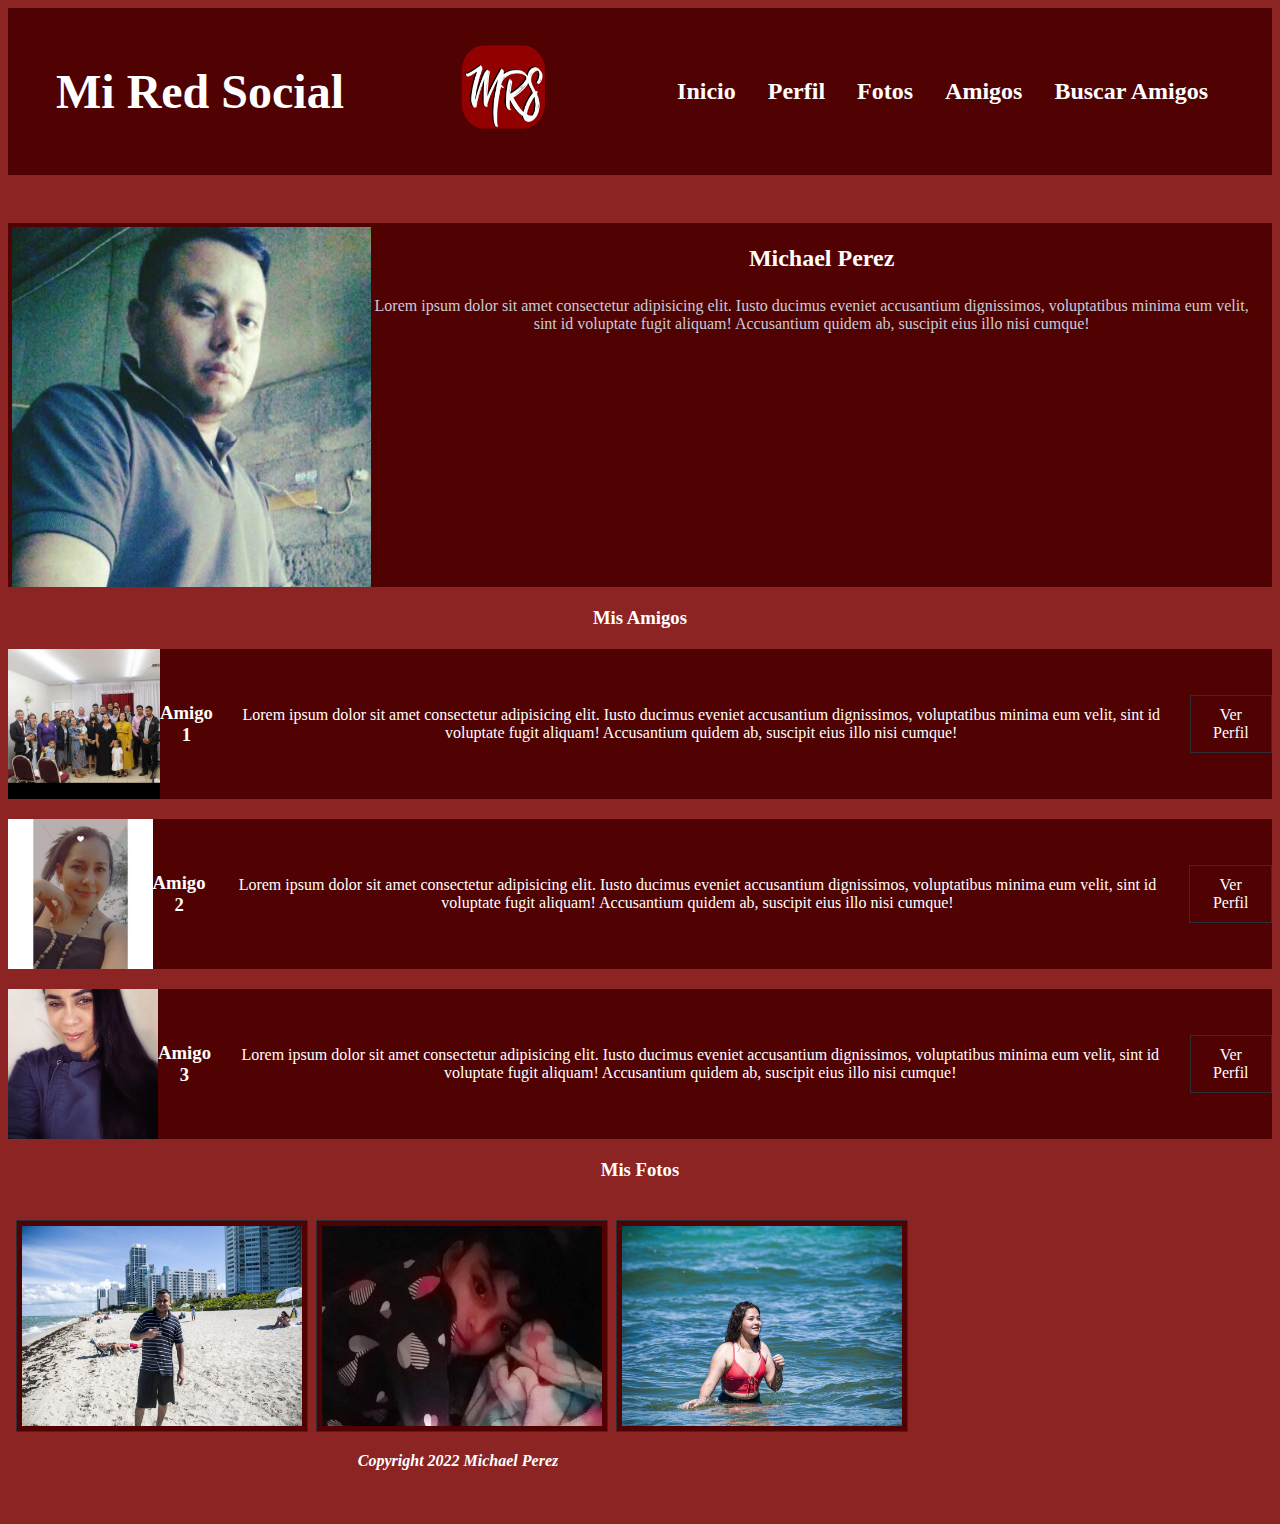
<file: index.html>
<!DOCTYPE html>
<html lang="en">
<head>
    <meta charset="UTF-8">
    <meta http-equiv="X-UA-Compatible" content="IE=edge">
    <meta name="viewport" content="width=device-width, initial-scale=1.0">
    <link rel="stylesheet" href="css/styles.css">
    <title>Mi Red Social</title>
</head>
<body>
    <header>
        <h1>Mi Red Social</h1>
        <div id="Logo">
            <img src="Mi Red Social.png" alt="Logo" height="150">
        </div>

        <nav class="Menu">
            <ul>
                <li><a href="Inicio.html">Inicio</a></li>
                <li><a href="Perfil.html">Perfil</a></li>
                <li><a href="Fotos.html">Fotos</a></li>
                <li><a href="Amigos.html">Amigos</a></li>
                <li><a href="Buscar Amigos.html">Buscar Amigos</a></li>
            </ul>
        </nav>

    </header>
<section id="Perfil">
    <img src="imagen/yo.jpg">
    <h2>Michael Perez</h2>
    <p>Lorem ipsum dolor sit amet consectetur adipisicing elit. 
    Iusto ducimus eveniet accusantium dignissimos, 
    voluptatibus minima eum velit, sint id voluptate fugit aliquam! 
    Accusantium quidem ab, suscipit eius illo nisi cumque!</p>
</section>

<section id="Recuadros">
<h3>Mis Amigos</h3>
</section>

<section class="Recuadro">
    <img src="imagen/amigo 1.jpg" height="150">
    <h3>Amigo 1</h3>
    <p class="Depcripcion">
        Lorem ipsum dolor sit amet consectetur adipisicing elit. 
    Iusto ducimus eveniet accusantium dignissimos, 
    voluptatibus minima eum velit, sint id voluptate fugit aliquam! 
    Accusantium quidem ab, suscipit eius illo nisi cumque!
    </p>
    <a href="" class="Boton">Ver Perfil</a><br><br>
</section>

<section class="Recuadro">
    <img src="imagen/amigo 2.jpg" height="150">
    <h3>Amigo 2</h3>
    <p class="Depcripcion">
        Lorem ipsum dolor sit amet consectetur adipisicing elit. 
    Iusto ducimus eveniet accusantium dignissimos, 
    voluptatibus minima eum velit, sint id voluptate fugit aliquam! 
    Accusantium quidem ab, suscipit eius illo nisi cumque!
    </p>
    <a href="" class="Boton">Ver Perfil</a><br><br>
</section>

<section class="Recuadro">
    <img src="imagen/amigo 3.jpg" height="150">
    <h3>Amigo 3</h3>
    <p class="Depcripcion">
        Lorem ipsum dolor sit amet consectetur adipisicing elit. 
    Iusto ducimus eveniet accusantium dignissimos, 
    voluptatibus minima eum velit, sint id voluptate fugit aliquam! 
    Accusantium quidem ab, suscipit eius illo nisi cumque!
    </p>
    <a href="" class="Boton">Ver Perfil</a><br><br>
</section>

<section id="Recuadro">
<h3>Mis Fotos</h3>

<section class="Recuadro">
    <img src="imagen/1.jpg" height="200" width="280">
</section>

<section class="Recuadro">
    <img src="imagen/2.png" height="200" width="280">
</section>

<section class="Recuadro">
    <img src="imagen/3.jpg" height="200" width="280">
</section>

</section>


<script src="js/java.js"></script>

</body>
<footer><strong><em>Copyright 2022 Michael Perez</em></strong></footer>
</html>
</file>
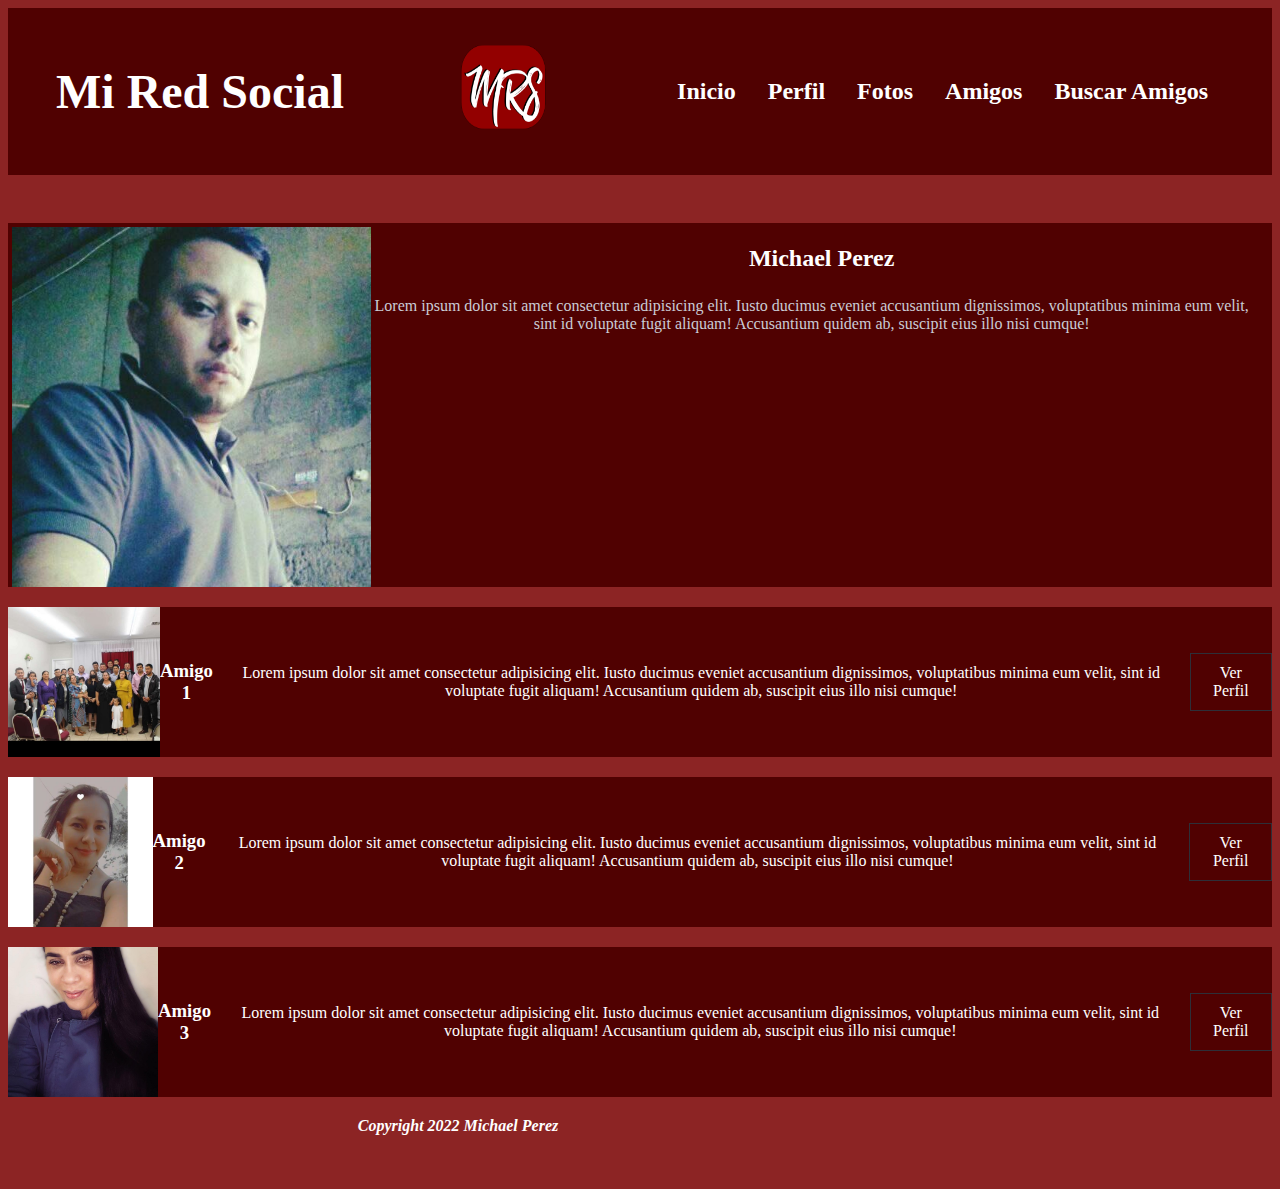
<file: Amigos.html>
<!DOCTYPE html>
<html lang="en">
<head>
    <meta charset="UTF-8">
    <meta http-equiv="X-UA-Compatible" content="IE=edge">
    <meta name="viewport" content="width=device-width, initial-scale=1.0">
    <link rel="stylesheet" href="css/styles.css">
    <title>Amigos</title>
</head>
<body>
    <header>
        <h1>Mi Red Social</h1>
        <div id="Logo">
            <img src="Mi Red Social.png" alt="Logo" height="150">
        </div>

        <nav class="Menu">
            <ul>
                <li><a href="Inicio.html">Inicio</a></li>
                <li><a href="Perfil.html">Perfil</a></li>
                <li><a href="Fotos.html">Fotos</a></li>
                <li><a href="Amigos.html">Amigos</a></li>
                <li><a href="Buscar Amigos.html">Buscar Amigos</a></li>
            </ul>
        </nav>

    </header>
<section id="Perfil">
    <img src="imagen/yo.jpg">
    <h2>Michael Perez</h2>
    <p>Lorem ipsum dolor sit amet consectetur adipisicing elit. 
    Iusto ducimus eveniet accusantium dignissimos, 
    voluptatibus minima eum velit, sint id voluptate fugit aliquam! 
    Accusantium quidem ab, suscipit eius illo nisi cumque!</p>
</section>

<section class="Recuadro">
    <img src="imagen/amigo 1.jpg" height="150">
    <h3>Amigo 1</h3>
    <p class="Depcripcion">
        Lorem ipsum dolor sit amet consectetur adipisicing elit. 
    Iusto ducimus eveniet accusantium dignissimos, 
    voluptatibus minima eum velit, sint id voluptate fugit aliquam! 
    Accusantium quidem ab, suscipit eius illo nisi cumque!
    </p>
    <a href="" class="Boton">Ver Perfil</a><br><br>

</section>

<section class="Recuadro">
    <img src="imagen/amigo 2.jpg" height="150">
    <h3>Amigo 2</h3>
    <p class="Depcripcion">
        Lorem ipsum dolor sit amet consectetur adipisicing elit. 
    Iusto ducimus eveniet accusantium dignissimos, 
    voluptatibus minima eum velit, sint id voluptate fugit aliquam! 
    Accusantium quidem ab, suscipit eius illo nisi cumque!
    </p>
    <a href="" class="Boton">Ver Perfil</a><br><br>

</section>

<section class="Recuadro">
    <img src="imagen/amigo 3.jpg" height="150">
    <h3>Amigo 3</h3>
    <p class="Depcripcion">
        Lorem ipsum dolor sit amet consectetur adipisicing elit. 
    Iusto ducimus eveniet accusantium dignissimos, 
    voluptatibus minima eum velit, sint id voluptate fugit aliquam! 
    Accusantium quidem ab, suscipit eius illo nisi cumque!
    </p>
    <a href="" class="Boton">Ver Perfil</a><br><br>


    <script src="js/java.js"></script>


</section>

</body>

<footer><strong><em>Copyright 2022 Michael Perez</em></strong></footer>

</html>
</file>
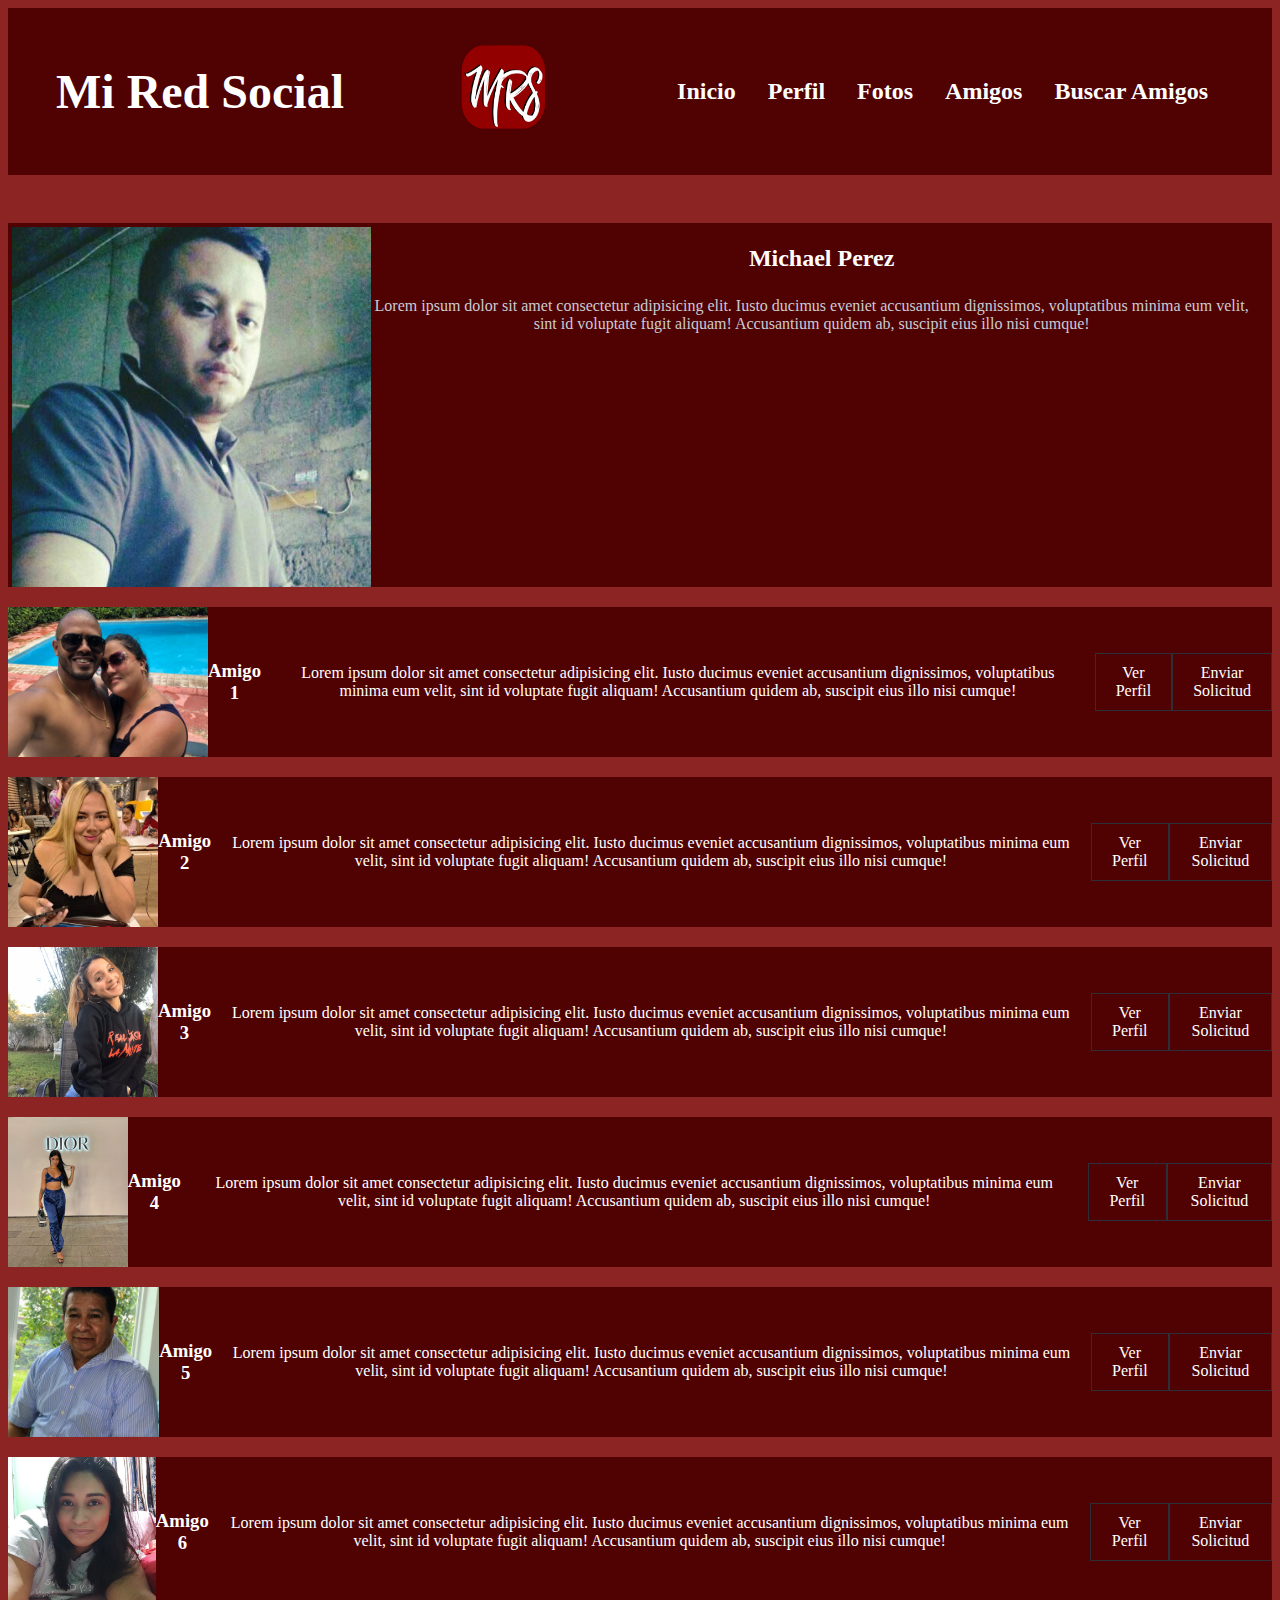
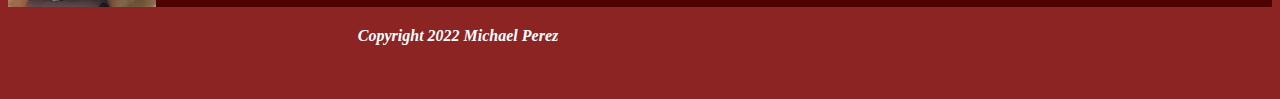
<file: Buscar Amigos.html>
<!DOCTYPE html>
<html lang="en">
<head>
    <meta charset="UTF-8">
    <meta http-equiv="X-UA-Compatible" content="IE=edge">
    <meta name="viewport" content="width=device-width, initial-scale=1.0">
    <link rel="stylesheet" href="css/styles.css">
    <title>Buscar Amigos</title>
</head>
<body>
    <header>
        <h1>Mi Red Social</h1>
        <div id="Logo">
            <img src="Mi Red Social.png" alt="Logo" height="150">
        </div>

        <nav class="Menu">
            <ul>
                <li><a href="Inicio.html">Inicio</a></li>
                <li><a href="Perfil.html">Perfil</a></li>
                <li><a href="Fotos.html">Fotos</a></li>
                <li><a href="Amigos.html">Amigos</a></li>
                <li><a href="Buscar Amigos.html">Buscar Amigos</a></li>
            </ul>
        </nav>

    </header>
<section id="Perfil">
    <img src="imagen/yo.jpg">
    <h2>Michael Perez</h2>
    <p>Lorem ipsum dolor sit amet consectetur adipisicing elit. 
    Iusto ducimus eveniet accusantium dignissimos, 
    voluptatibus minima eum velit, sint id voluptate fugit aliquam! 
    Accusantium quidem ab, suscipit eius illo nisi cumque!</p>
</section>

<section class="Recuadro">
    <img src="imagen/amigo 4.jpg" height="150">
    <h3>Amigo 1</h3>
    <p class="Depcripcion">
        Lorem ipsum dolor sit amet consectetur adipisicing elit. 
    Iusto ducimus eveniet accusantium dignissimos, 
    voluptatibus minima eum velit, sint id voluptate fugit aliquam! 
    Accusantium quidem ab, suscipit eius illo nisi cumque!
    </p>
    <a href="" class="Boton">Ver Perfil</a><br><br>
    <a href="" class="Boton">Enviar Solicitud</a><br><br>
</section>

<section class="Recuadro">
    <img src="imagen/amigo 5.jpg" height="150">
    <h3>Amigo 2</h3>
    <p class="Depcripcion">
        Lorem ipsum dolor sit amet consectetur adipisicing elit. 
    Iusto ducimus eveniet accusantium dignissimos, 
    voluptatibus minima eum velit, sint id voluptate fugit aliquam! 
    Accusantium quidem ab, suscipit eius illo nisi cumque!
    </p>
    <a href="" class="Boton">Ver Perfil</a><br><br>
    <a href="" class="Boton">Enviar Solicitud</a><br><br>
</section>

<section class="Recuadro">
    <img src="imagen/amigo 6.jpg" height="150">
    <h3>Amigo 3</h3>
    <p class="Depcripcion">
        Lorem ipsum dolor sit amet consectetur adipisicing elit. 
    Iusto ducimus eveniet accusantium dignissimos, 
    voluptatibus minima eum velit, sint id voluptate fugit aliquam! 
    Accusantium quidem ab, suscipit eius illo nisi cumque!
    </p>
    <a href="" class="Boton">Ver Perfil</a><br><br>
    <a href="" class="Boton">Enviar Solicitud</a><br><br>
</section>


<section class="Recuadro">
    <img src="imagen/amigo 7.jpg" height="150">
    <h3>Amigo 4</h3>
    <p class="Depcripcion">
        Lorem ipsum dolor sit amet consectetur adipisicing elit. 
    Iusto ducimus eveniet accusantium dignissimos, 
    voluptatibus minima eum velit, sint id voluptate fugit aliquam! 
    Accusantium quidem ab, suscipit eius illo nisi cumque!
    </p>
    <a href="" class="Boton">Ver Perfil</a><br><br>
    <a href="" class="Boton">Enviar Solicitud</a><br><br>
</section>


<section class="Recuadro">
    <img src="imagen/amigo 8.jpg" height="150">
    <h3>Amigo 5</h3>
    <p class="Depcripcion">
        Lorem ipsum dolor sit amet consectetur adipisicing elit. 
    Iusto ducimus eveniet accusantium dignissimos, 
    voluptatibus minima eum velit, sint id voluptate fugit aliquam! 
    Accusantium quidem ab, suscipit eius illo nisi cumque!
    </p>
    <a href="" class="Boton">Ver Perfil</a><br><br>
    <a href="" class="Boton">Enviar Solicitud</a><br><br>
</section>


<section class="Recuadro">
    <img src="imagen/amigo 9.jpg" height="150">
    <h3>Amigo 6</h3>
    <p class="Depcripcion">
        Lorem ipsum dolor sit amet consectetur adipisicing elit. 
    Iusto ducimus eveniet accusantium dignissimos, 
    voluptatibus minima eum velit, sint id voluptate fugit aliquam! 
    Accusantium quidem ab, suscipit eius illo nisi cumque!
    </p>
    <a href="" class="Boton">Ver Perfil</a><br><br>
    <a href="" class="Boton">Enviar Solicitud</a><br><br>
</section>


<script src="js/java.js"></script>

</body>

<footer><strong><em>Copyright 2022 Michael Perez</em></strong></footer>

</html>
</file>
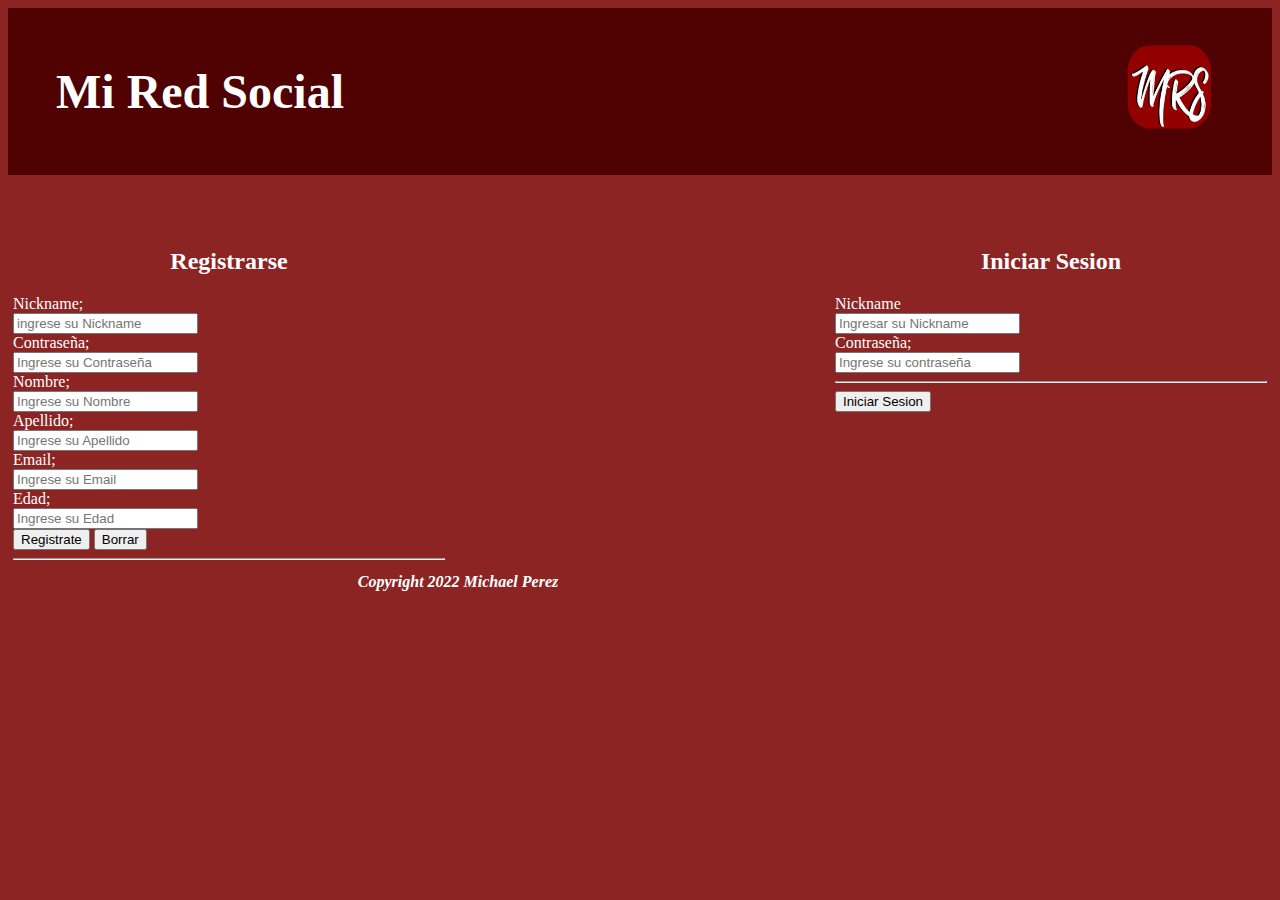
<file: Inicio.html>
<!DOCTYPE html>
<html lang="en">
<head>
    <meta charset="UTF-8">
    <meta http-equiv="X-UA-Compatible" content="IE=edge">
    <meta name="viewport" content="width=device-width, initial-scale=1.0">
    <link rel="stylesheet" href="css/styles.css">
    <title>Inicio</title>
</head>
<body>
    <header>
        <h1>Mi Red Social</h1>
        <div id="Logo">
            <img src="Mi Red Social.png" alt="Logo" height="150">
        </div>

       </header>

<section id="Formulario">
    <h2>Registrarse</h2>
    <form name="Nuevo Usuario" method="Post" action="php/ConexionCrearUsuario.php">
        Nickname;<br>
        <input type="text" name="Nickname" pattern="[a-zA-z0-9]" placeholder="ingrese su Nickname" required><br>

        Contraseña;<br>
        <input type="password" name="contraseña" maxlength="20" autocomplete="now-password" placeholder="Ingrese su Contraseña"><br>

        Nombre;<br>
        <input type="text" name="Nombre" placeholder="Ingrese su Nombre" required><br>

        Apellido;<br>
        <input type="text" name="Apellido" placeholder="Ingrese su Apellido" required><br>

        Email;<br>
        <input type="Email" name="correo" placeholder="Ingrese su Email" required><br>

        Edad;<br>
        <input type="number" name="Edad" min="18" placeholder="Ingrese su Edad" required><br>

        <input type="submit" name="enviar" class="boton" value="Registrate">
        <input type="Reset" class="boton" value="Borrar">

<hr>
    </form>
</section>

<section id="Formulario2">

<h2>Iniciar Sesion</h2>
<form name="Contacto" method="Post" action="php/IniciarSesion.php">
    Nickname <br>
    <input type="text" name="Nickname" placeholder="Ingresar su Nickname" required><br>

    Contraseña;<br>
    <input type="password" name="contraseña" autocomplete="off" placeholder="Ingrese su contraseña" required> <br>

    <hr><!--LINEA-->
    <input type="submit" name="enviar" class="boton" value="Iniciar Sesion">
</form>

</section>


</body>

<footer><strong><em>Copyright 2022 Michael Perez</em></strong></footer>

</html>
</file>
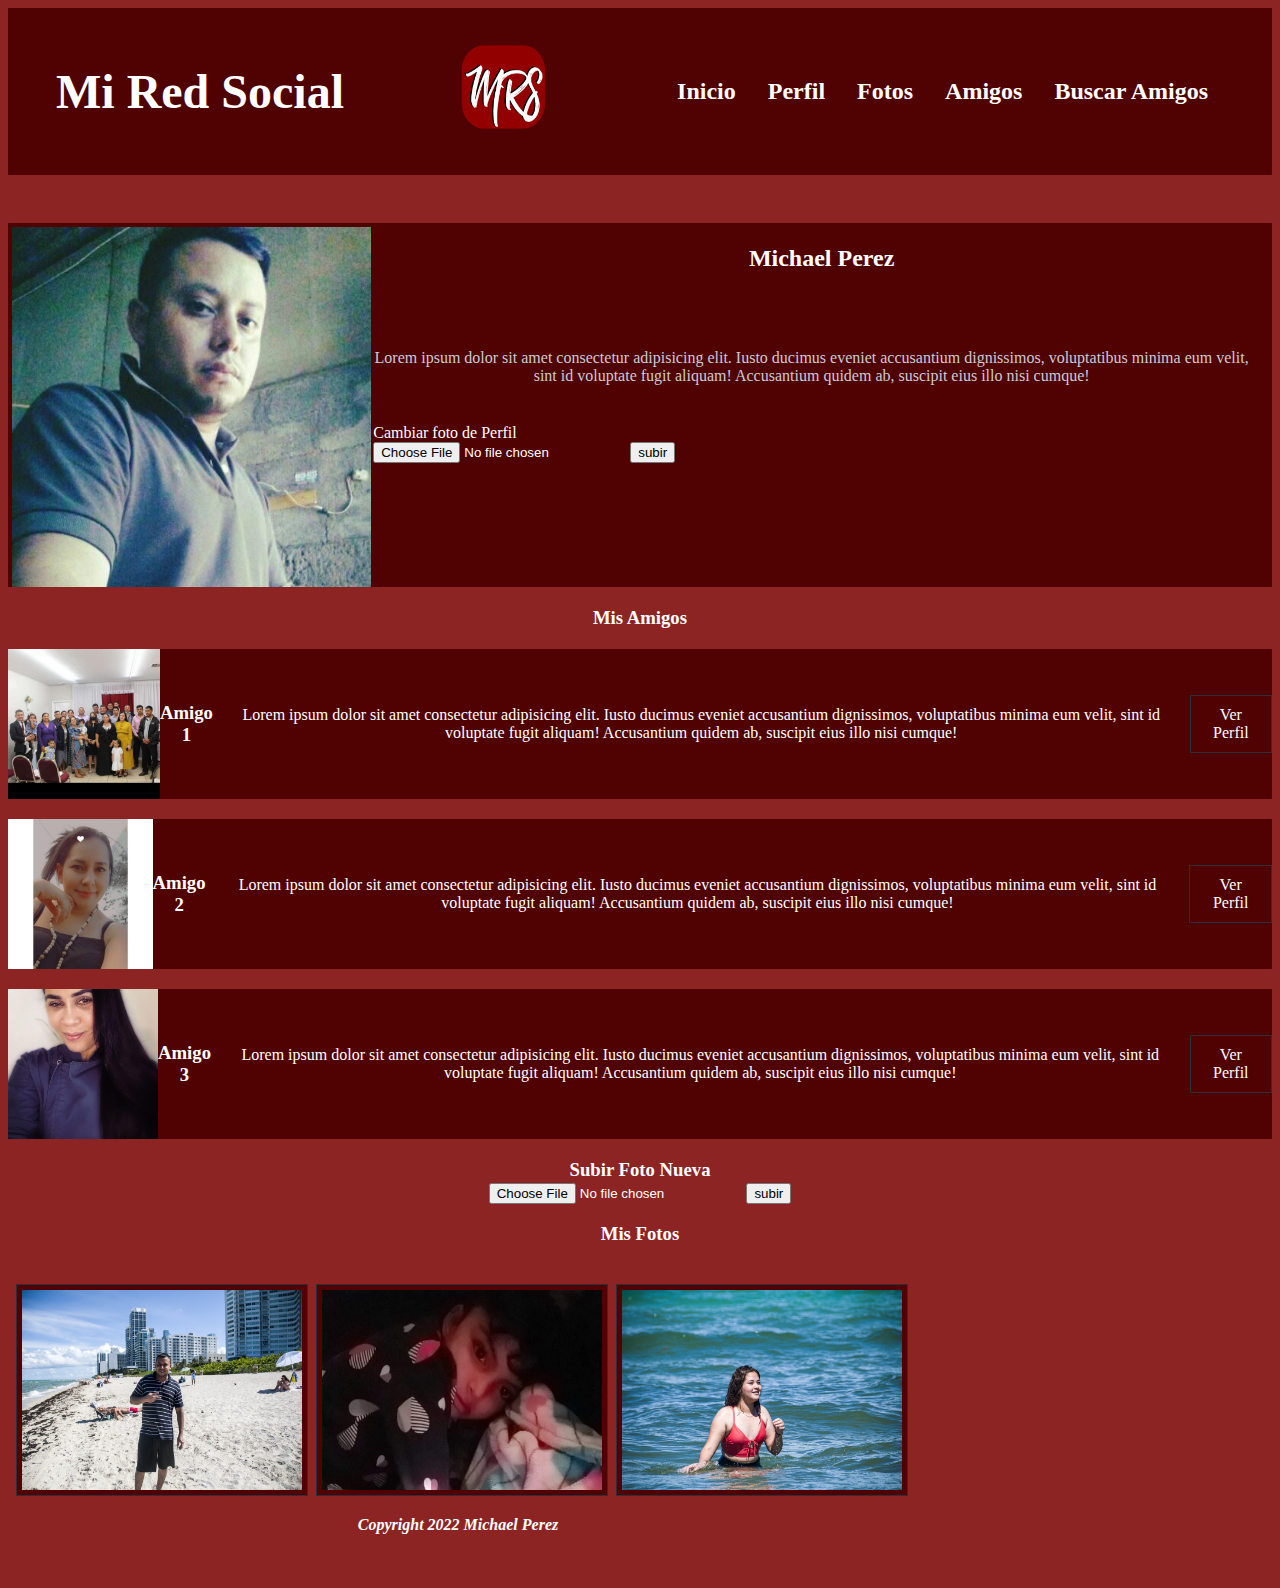
<file: Perfil.html>
<!DOCTYPE html>
<html lang="en">
<head>
    <meta charset="UTF-8">
    <meta http-equiv="X-UA-Compatible" content="IE=edge">
    <meta name="viewport" content="width=device-width, initial-scale=1.0">
    <link rel="stylesheet" href="css/styles.css">
    <title>Mi Red Social</title>
</head>
<body>
    <header>
        <h1>Mi Red Social</h1>
        <div id="Logo">
            <img src="Mi Red Social.png" alt="Logo" height="150">
        </div>

        <nav class="Menu">
            <ul>
                <li><a href="Inicio.html">Inicio</a></li>
                <li><a href="Perfil.html">Perfil</a></li>
                <li><a href="Fotos.html">Fotos</a></li>
                <li><a href="Amigos.html">Amigos</a></li>
                <li><a href="Buscar Amigos.html">Buscar Amigos</a></li>
            </ul>
        </nav>

    </header>
<section id="Perfil">
    <img src="imagen/yo.jpg">
    <h2>Michael Perez</h2><br>

  <br>
    <p>Lorem ipsum dolor sit amet consectetur adipisicing elit. 
    Iusto ducimus eveniet accusantium dignissimos, 
    voluptatibus minima eum velit, sint id voluptate fugit aliquam! 
    Accusantium quidem ab, suscipit eius illo nisi cumque!</p>
    <br>


    <form action="php/cambiarFoto.php" method="Post" enctype="multipart/form=data"><!--enctype="multipart/form-data es necesario para subir archivos, crea la forma"-->
        Cambiar foto de Perfil <br>
        </Perfil:br> <input name="Archivo" type="file" accept=".jpg, .jpeg, .png" required/>
        <input type="submit" name="subir" value="subir"/>
            </form>


</section>

<section id="Recuadros">
<h3>Mis Amigos</h3>
</section>

<section class="Recuadro">
    <img src="imagen/amigo 1.jpg" height="150">
    <h3>Amigo 1</h3>
    <p class="Depcripcion">
        Lorem ipsum dolor sit amet consectetur adipisicing elit. 
    Iusto ducimus eveniet accusantium dignissimos, 
    voluptatibus minima eum velit, sint id voluptate fugit aliquam! 
    Accusantium quidem ab, suscipit eius illo nisi cumque!
    </p>
    <a href="" class="Boton">Ver Perfil</a><br><br>
</section>

<section class="Recuadro">
    <img src="imagen/amigo 2.jpg" height="150">
    <h3>Amigo 2</h3>
    <p class="Depcripcion">
        Lorem ipsum dolor sit amet consectetur adipisicing elit. 
    Iusto ducimus eveniet accusantium dignissimos, 
    voluptatibus minima eum velit, sint id voluptate fugit aliquam! 
    Accusantium quidem ab, suscipit eius illo nisi cumque!
    </p>
    <a href="" class="Boton">Ver Perfil</a><br><br>
</section>

<section class="Recuadro">
    <img src="imagen/amigo 3.jpg" height="150">
    <h3>Amigo 3</h3>
    <p class="Depcripcion">
        Lorem ipsum dolor sit amet consectetur adipisicing elit. 
    Iusto ducimus eveniet accusantium dignissimos, 
    voluptatibus minima eum velit, sint id voluptate fugit aliquam! 
    Accusantium quidem ab, suscipit eius illo nisi cumque!
    </p>
    <a href="" class="Boton">Ver Perfil</a><br><br>
</section>

<h3><form action="php/cambiarFoto.php" method="Post" enctype="multipart/form=data">
    Subir Foto Nueva <br>
     <input name="Archivo" type="file" accept=".jpg, .jpeg, .png" required/>
    <input type="submit" name="subir" value="subir"/>
        </form></h3>



<section id="Recuadro">
<h3>Mis Fotos</h3>

<section class="Recuadro">
    <img src="imagen/1.jpg" height="200" width="280">
</section>

<section class="Recuadro">
    <img src="imagen/2.png" height="200" width="280">
</section>

<section class="Recuadro">
    <img src="imagen/3.jpg" height="200" width="280">
</section>

</section>


<script src="js/java.js"></script>

</body>



<footer><strong><em>Copyright 2022 Michael Perez</em></strong></footer>
</html>
</file>
<file: css/styles.css>
header{
    background: linear-gradient(90deg, #500101 20%, #500101 80%);
    color: white;
    margin: 0;
    padding: 1em 2em;
    display: flex;
    justify-content: space-between;
    align-items: center;
    font-size: 1.5em;
    font-weight: 700;
    margin-bottom: 2em;
text-decoration: none;
}

header img{
    width: 110px;
    height: 100px;
}


body{
    background: rgb(140, 36, 36) 40%;
    color: white;
}

h1{
    color: white;
    text-align: center;
}

h2{
    color: white;
    text-align: center;
}

h3{
    color: white;
    text-align: center;
}

p{
    padding: 5px 20px;
}


ul {
    list-style-type: none;
    margin: 0;
    padding: 0;
    border-bottom: 1.5cm;
}

.ul:hover{
    background: yellowgreen;
}


.img{
    width: 25%;
    max-width: 1000px;
    margin: 1em;
    border-radius: 1em;
}


ul {
    list-style-type: none;
    margin: 0;
    padding: 0;
    overflow: hidden;
    background-color: none;
}

li {
    float: left;
}

li a {
    display: block;
    color: white;
    text-align: center;
    padding: 14px 16px;
    text-decoration: none;
}

/* Change the link color to #111 (black) on hover */
li a:hover {
    background-color: rgb(6, 0, 0);
}

#Perfil{
    background: linear-gradient(90deg, #500101 20%, #500101 80%);
    color: white;
    margin: 20px 0px;
    height: 40vh;
    border: 2px solid#0000;
}

#Perfil img{
    height: 40vh;
    float: left;
    border: 2px solid#0000;
}

#Perfil h1{
    font-size: 3.1rem;
    color: #2d2f38;
    text-align: center;
}

#Perfil p{
    color: #caccd5;
    text-align: center;
}

.Recuadro{
    background: linear-gradient(90deg, #500101 20%, #500101 80%);
    color: white;
    margin: 20px 0px;
    text-align: center;
    border: 0px solid;
    display: flex;
    align-items: center;
    overflow: hidden;
    width: 100%;
   
}

#Recuadro .Recuadro{
    width: 280px;
    overflow: hidden;
    float: left;
    padding: 5px;
    text-align: center;
    color: white;
    margin-left: 8px;
    border: 1px solid #2d2f38;
}


#Recuadro .Recuadro .parrafo{
    color: #2d2f38;
    text-align: justify;
}

.Boton{
    text-decoration: none;
    border: 1px solid #2d2f38;
    padding: 10px 20px;
    color: white;
}

.boton:hover{
    background: yellowgreen;
    color: #caccd5;
}


.Recuadro{
    /* vamos a añadir esto*/
    scroll-snap-type: x mandatory;
}

.Recuadro img{
  /* vamos a añadir esto*/
  scroll-snap-align: center;  
}

footer{
    height: 8vh;
    width: 100%;
    max-width: 900px;
    text-align: center;
    float: left;

}

#Formulario{
    width: 432px;
    height: auto;
    overflow: hidden;
    padding: 5px;
    float: left;
}

#Formulario2{
    width: 432px;
    height: auto;
    overflow: hidden;
    padding: 5px;
    float: right;
}
</file>
